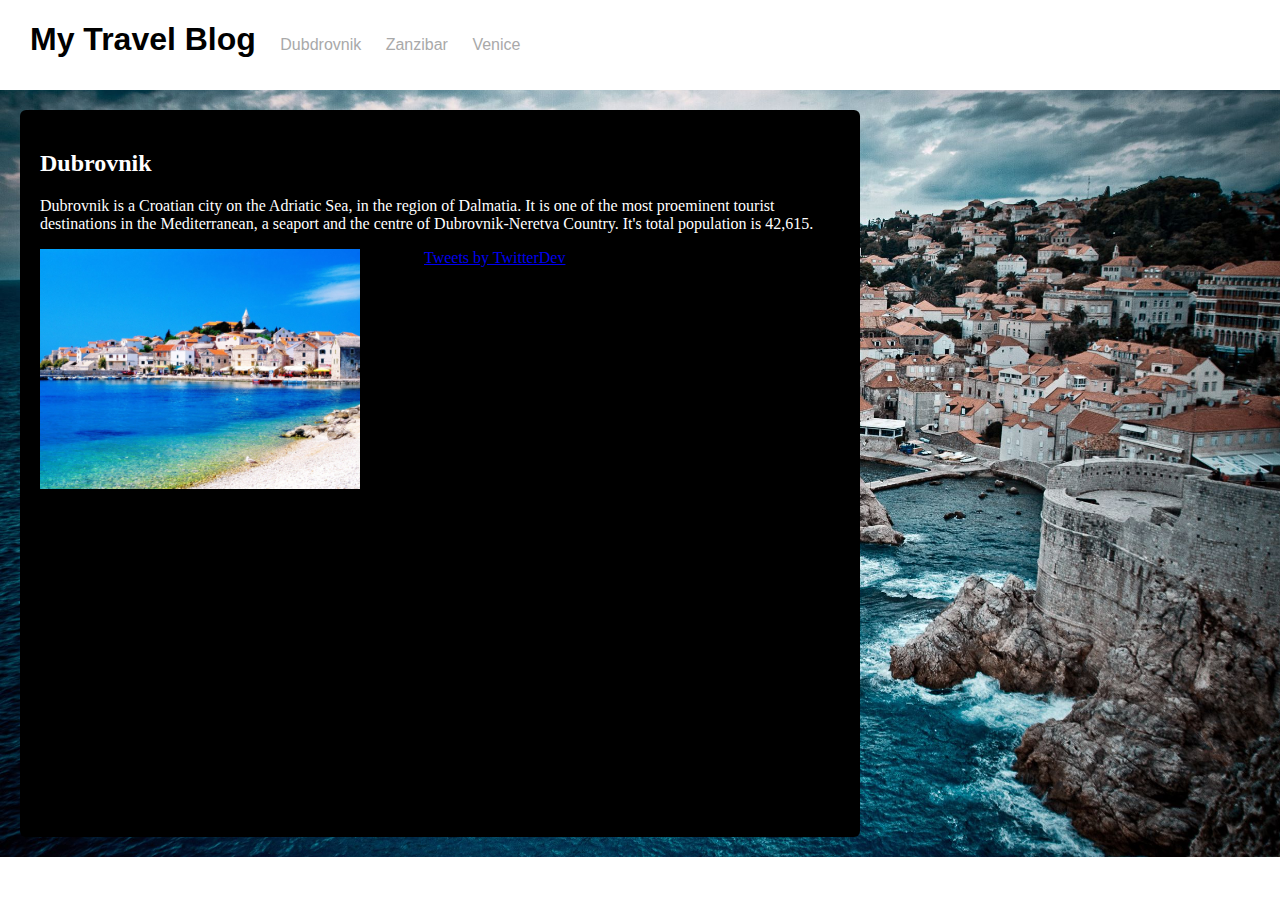
<file: index.html>
<!DOCTYPE html>
<html lang="en">
	<head>
		<title>Travel Blog</title>
		<link rel="stylesheet" href="css/style.css"/>
		<link rel="stylesheet" href="https://use.fontawesome.com/releases/v5.7.2/css/all.css" integrity="sha384-fnmOCqbTlWIlj8LyTjo7mOUStjsKC4pOpQbqyi7RrhN7udi9RwhKkMHpvLbHG9Sr" crossorigin="anonymous">
	</head>
	<body>
		<header>
			<div class="header-left">
				<h1>My Travel Blog</h1>
				<a href="index.html">Dubdrovnik</a>
				<a href="Zanzibar.html">Zanzibar</a>
				<a href="Venice.html">Venice</a>
			</div>
			<div class="header-right">
				<a class="instagram" href="http://www.instagram.com"><i class="fab fa-instagram"></i></a>
				<a class="twitter" href="http://www.twitter.com"><i class="fab fa-twitter"></i></a>
				<a class="snapchat" href="http://www.snapchat.com"><i class="fab fa-snapchat-ghost"></i></a>
			</div>
		</header>
		<div class="container-dubrovnik">
			<div class="content">
				<h2>Dubrovnik</h2>
				<p>Dubrovnik is a Croatian city on the Adriatic Sea, in the region of Dalmatia. It is one of the most proeminent tourist destinations in the Mediterranean, a seaport and the centre of Dubrovnik-Neretva Country. It's total population is 42,615.</p>
				<div class="container-left">
					<img src="images/Dubrovnik-2.jpg"/>
					<iframe src="https://www.google.com/maps/embed?pb=!1m18!1m12!1m3!1d46955.731751818406!2d18.059027672499646!3d42.64581500143546!2m3!1f0!2f0!3f0!3m2!1i1024!2i768!4f13.1!3m3!1m2!1s0x134b8ba20835e87d%3A0x400ad50862bd500!2sDubrovnik%2C+Croatia!5e0!3m2!1sen!2sro!4v1552737866636" width="450" height="300" frameborder="0" style="border:0" allowfullscreen></iframe>
				</div>
				<div class="container-right">	
					<a class="twitter-timeline" href="https://twitter.com/TwitterDev?ref_src=twsrc%5Etfw">Tweets by TwitterDev</a> <script async src="https://platform.twitter.com/widgets.js" charset="utf-8"></script>
				</div>
			</div>
		</div>
	</body>
</html>
</file>
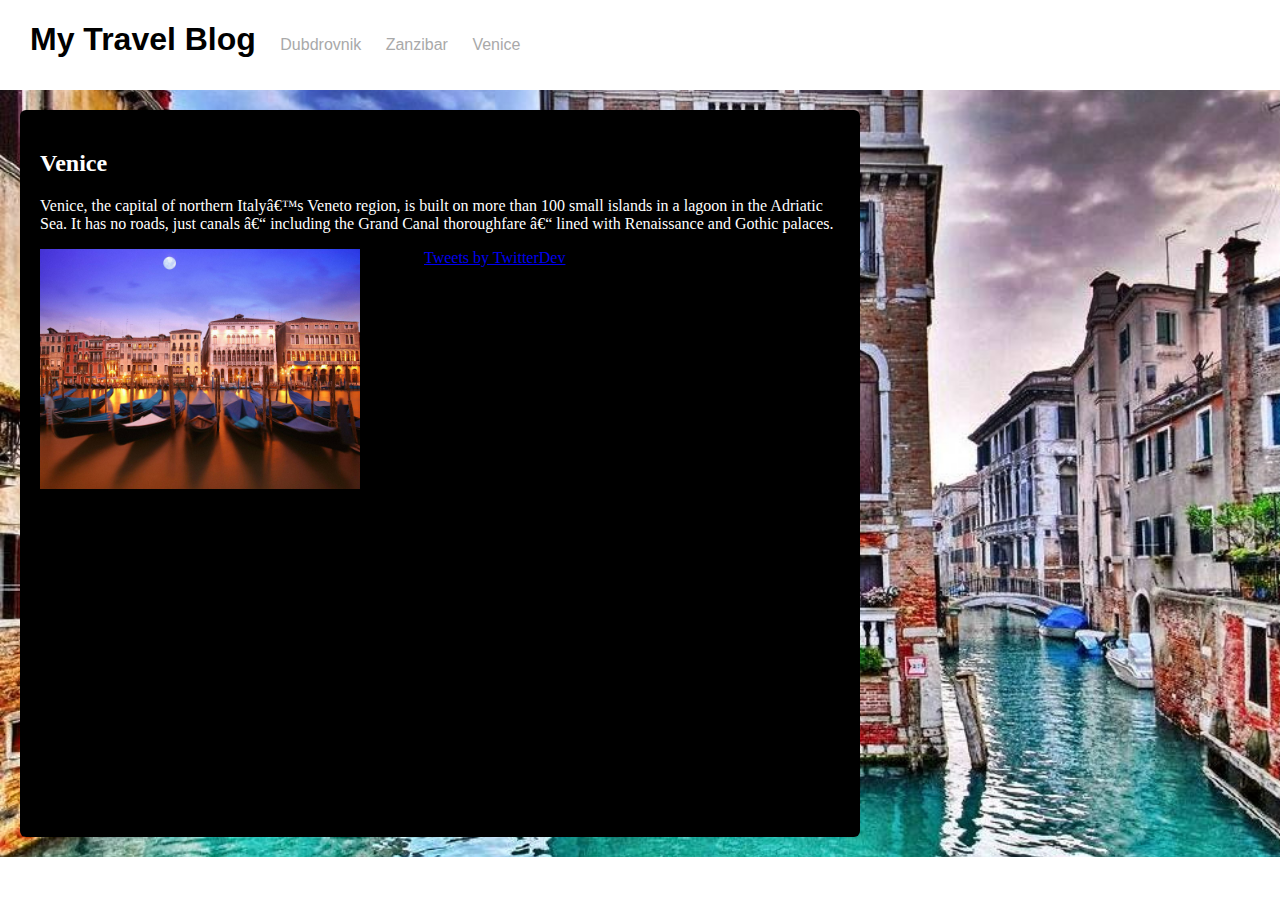
<file: Venice.html>
<!DOCTYPE html>
<html lang="en">
	<head>
		<title>Travel Blog</title>
		<link rel="stylesheet" href="css/style.css"/>
		<link rel="stylesheet" href="https://use.fontawesome.com/releases/v5.7.2/css/all.css" integrity="sha384-fnmOCqbTlWIlj8LyTjo7mOUStjsKC4pOpQbqyi7RrhN7udi9RwhKkMHpvLbHG9Sr" crossorigin="anonymous">
	</head>
	<body>
		<header>
			<div class="header-left">
				<h1>My Travel Blog</h1>
				<a href="index.html">Dubdrovnik</a>
				<a href="Zanzibar.html">Zanzibar</a>
				<a href="Venice.html">Venice</a>
			</div>
			<div class="header-right">
				<a class="instagram" href="http://www.instagram.com"><i class="fab fa-instagram"></i></a>
				<a class="twitter" href="http://www.twitter.com"><i class="fab fa-twitter"></i></a>
				<a class="snapchat" href="http://www.snapchat.com"><i class="fab fa-snapchat-ghost"></i></a>
			</div>
		</header>
		<div class="container-venice">
			<div class="content">
				<h2>Venice</h2>
				<p>

                        Venice, the capital of northern Italy’s Veneto region, is built on more than 100 small islands in a lagoon in the Adriatic Sea. It has no roads, just canals – including the Grand Canal thoroughfare – lined with Renaissance and Gothic palaces.</p>
				<div class="container-left">
					<img src="images/venice-2.jpg"/>
					<iframe src="https://www.google.com/maps/embed?pb=!1m18!1m12!1m3!1d358557.5573550522!2d12.10155142435!3d45.404682890719535!2m3!1f0!2f0!3f0!3m2!1i1024!2i768!4f13.1!3m3!1m2!1s0x477eb1daf1d63d89%3A0x7ba3c6f0bd92102f!2sVenice%2C+Metropolitan+City+of+Venice%2C+Italy!5e0!3m2!1sen!2sro!4v1552751617088" width="450" height="300" frameborder="0" style="border:0" allowfullscreen></iframe>
				</div>
				<div class="container-right">	
					<a class="twitter-timeline" href="https://twitter.com/TwitterDev?ref_src=twsrc%5Etfw">Tweets by TwitterDev</a> <script async src="https://platform.twitter.com/widgets.js" charset="utf-8"></script>
				</div>
			</div>
		</div>
	</body>
</html>
</file>
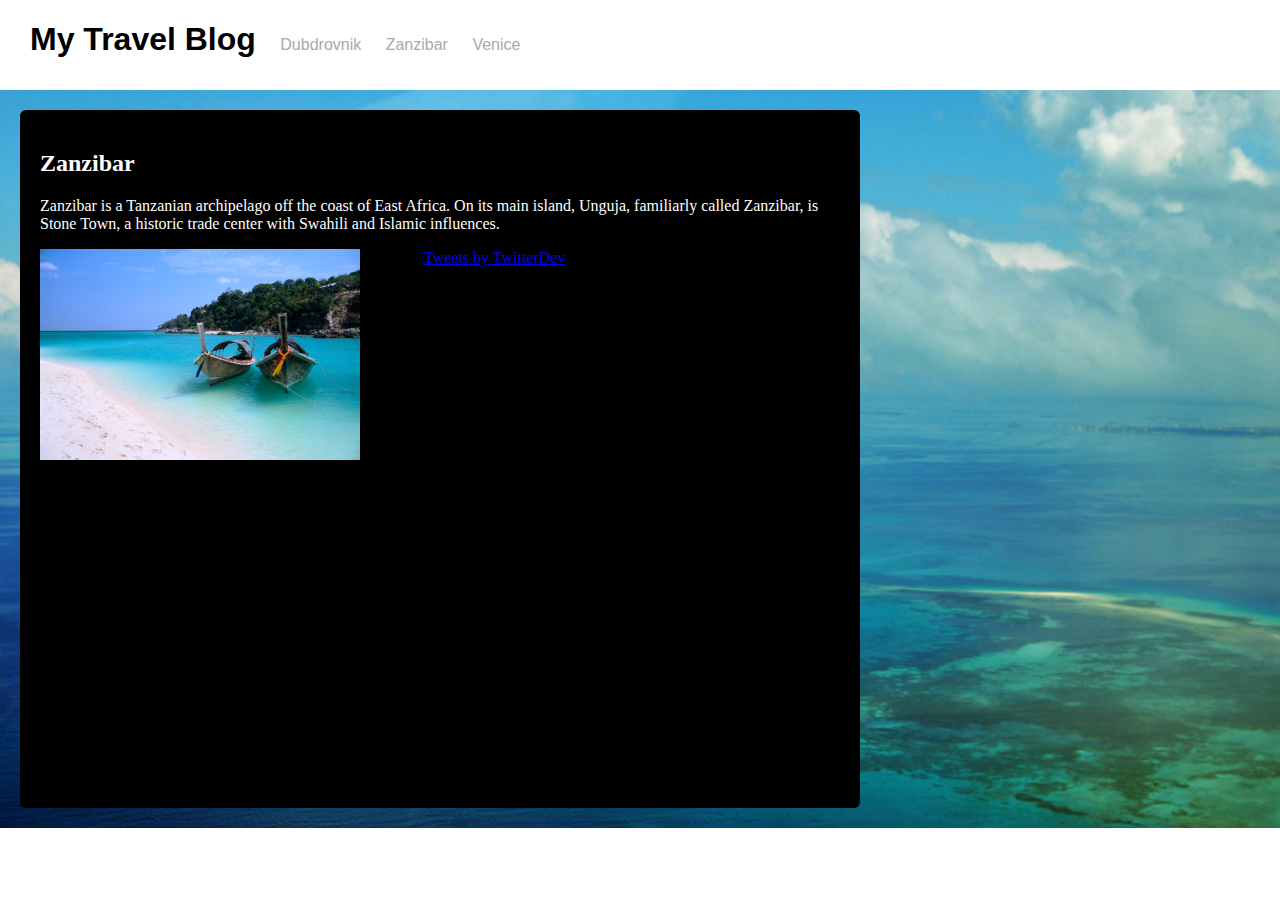
<file: Zanzibar.html>
<!DOCTYPE html>
<html lang="en">
	<head>
		<title>Travel Blog</title>
		<link rel="stylesheet" href="css/style.css"/>
		<link rel="stylesheet" href="https://use.fontawesome.com/releases/v5.7.2/css/all.css" integrity="sha384-fnmOCqbTlWIlj8LyTjo7mOUStjsKC4pOpQbqyi7RrhN7udi9RwhKkMHpvLbHG9Sr" crossorigin="anonymous">
	</head>
	<body>
		<header>
			<div class="header-left">
				<h1>My Travel Blog</h1>
				<a href="index.html">Dubdrovnik</a>
				<a href="Zanzibar.html">Zanzibar</a>
				<a href="Venice.html">Venice</a>
			</div>
			<div class="header-right">
				<a class="instagram" href="http://www.instagram.com"><i class="fab fa-instagram"></i></a>
				<a class="twitter" href="http://www.twitter.com"><i class="fab fa-twitter"></i></a>
				<a class="snapchat" href="http://www.snapchat.com"><i class="fab fa-snapchat-ghost"></i></a>
			</div>
		</header>
		<div class="container-zanzibar">
			<div class="content">
				<h2>Zanzibar</h2>
				<p>Zanzibar is a Tanzanian archipelago off the coast of East Africa. On its main island, Unguja, familiarly called Zanzibar, is Stone Town, a historic trade center with Swahili and Islamic influences.</p>
				<div class="container-left">
					<img src="images/Zanzibar-2.jpg">
					<iframe src="https://www.google.com/maps/embed?pb=!1m18!1m12!1m3!1d507805.89435274136!2d39.10080738846062!3d-6.099215664183445!2m3!1f0!2f0!3f0!3m2!1i1024!2i768!4f13.1!3m3!1m2!1s0x185d29602a2909e5%3A0xa035af4aad9b7d5f!2sUnguja!5e0!3m2!1sen!2sro!4v1552750730383" width="450" height="300" frameborder="0" style="border:0" allowfullscreen></iframe>
				</div>
				<div class="container-right">	
					<a class="twitter-timeline" href="https://twitter.com/TwitterDev?ref_src=twsrc%5Etfw">Tweets by TwitterDev</a> <script async src="https://platform.twitter.com/widgets.js" charset="utf-8"></script>
				</div>
			</div>
		</div>
	</body>
</html>
</file>
<file: css/style.css>
body, html {
	height: 100%;
	margin: 0;
}

.header-right a.twitter:hover {
	color: #47C3FE;
}

.header-right a.instagram:hover {
	color: rgb(254, 71, 71);
}
.header-right a.snapchat:hover {
	color: rgb(242, 254, 71);
}
.header-left {
	float: left;
	font-family: Arial;
}

.header-left a {
	color: darkgray;
	padding-left: 20px;
	text-decoration: none;
}

.header-right {
	float: right;
	margin-top: 30px;
	padding-right: 20px;
}

.header-right a {
	color: black;
	font-size: 30px;
	padding-right: 20px;
}

header {
	width: 100%;
	height: 90px;
}

header h1 {
	display: inline-block;
	padding-left: 30px;
}

.content {
	background-color: black;
	width: 800px;
	border-radius: 6px;
	padding: 20px;
	height: 80%;
}

.container-dubrovnik {
	background: url('../images/dubrovnik-1.jpg') no-repeat center;
	color: white;
	width: 100%;
	background-size: cover;	
	padding: 20px;
}

.container-zanzibar {
	background: url('../images/zanzibar-1.jpg') no-repeat center;
	color: white;
	width: 100%;
	background-size: cover;	
	padding: 20px;
}

.container-venice {
	background: url('../images/venice-1.jpg') no-repeat center;
	color: white;
	width: 100%;
	background-size: cover;	
	padding: 20px;
}

.container-left {
	display: inline-block;
	width: 40%;
}

.container-right {
	display: inline-block;
	width: 49%;
	overflow-y: auto;
	height: 400px;
	vertical-align: top;
	padding-left: 20px;
	margin-left: 40px;
}

img {
	width: 100%;
}

iframe {
	margin-top: 20px;
	width: 100%;
}
</file>
